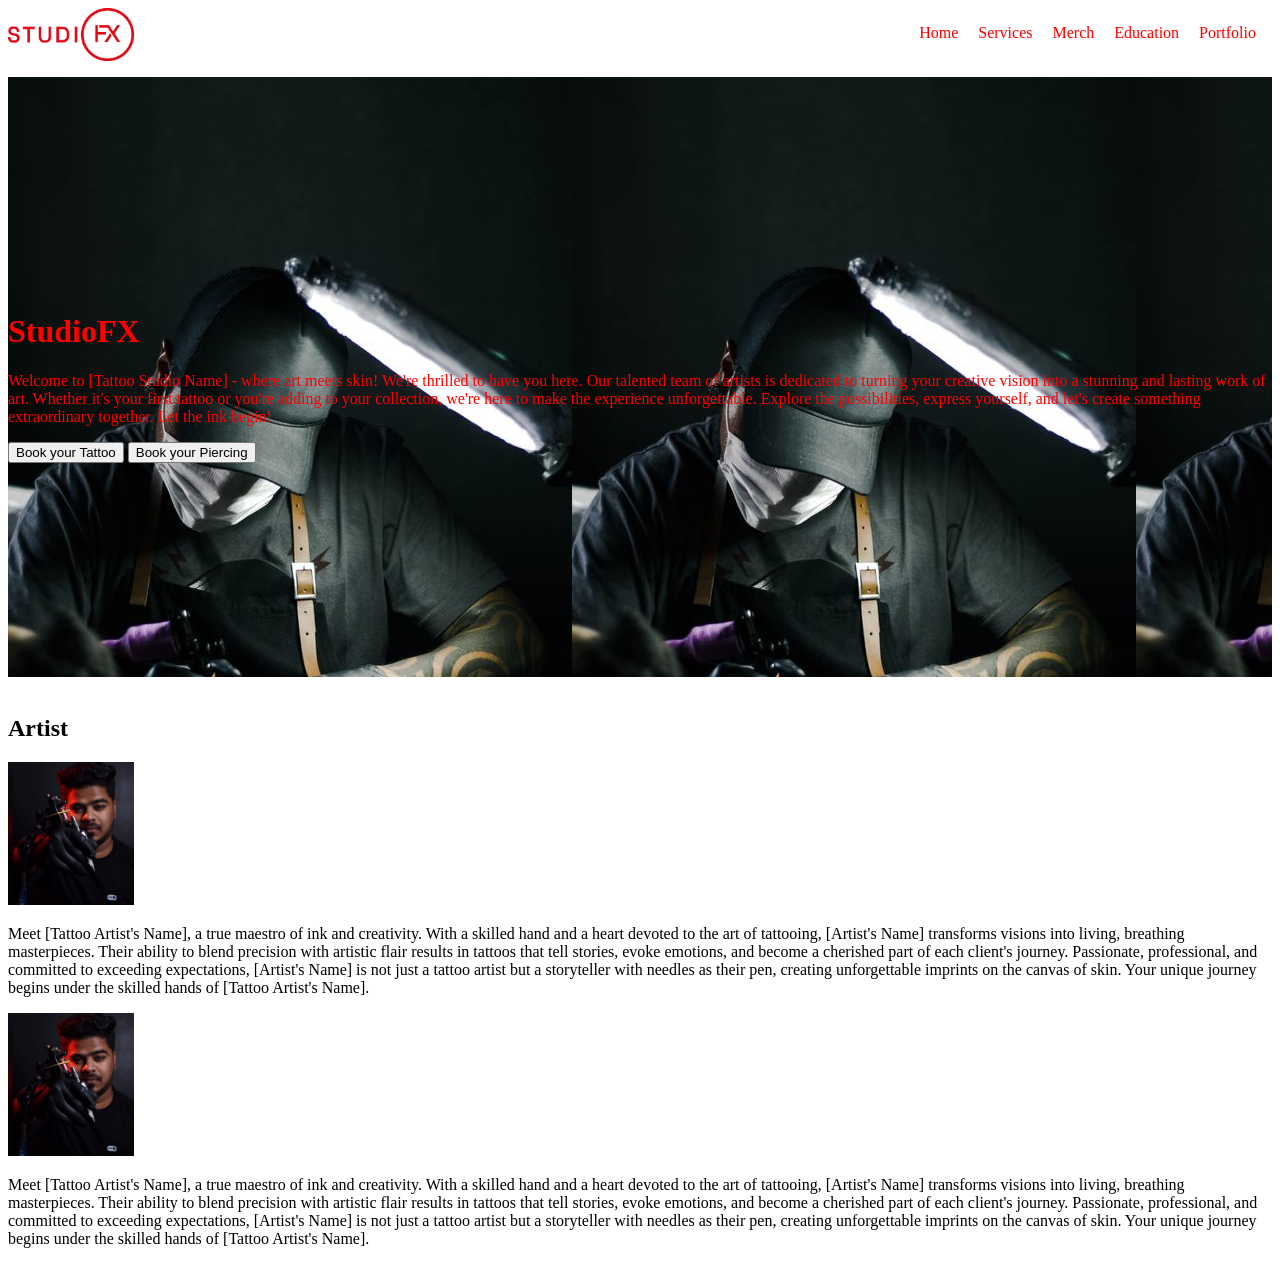
<file: index.html>
<!DOCTYPE html>
<html lang="en">
<head>
    <meta charset="UTF-8">
    <meta name="viewport" content="width=device-width, initial-scale=1.0">
    <title>StudioFX</title>
    <link rel="icon" type="image/x-icon" href="./resources/images/ato.png">
    <link rel="stylesheet" href="index.css">
</head>
<body>

    <header>
      
        <img src="./resources/images/studiofx1.png" alt="logo">

        <nav>
          <ul>
            <li><a href="main.html">Home</a></li>
            <li><a href="./resources/files/services.html">Services</a></li>
            <li><a href="./resources/files/merch.html">Merch</a></li>
            <li><a href="./resources/files/education.html">Education</a></li>
            <li><a href="./resources/files/porfolio.html">Portfolio</a></li>
          </ul>
        </nav>
        </div>
    </header>
    
    <main>
      <div class="main">
        <div class="landing_text">
          <h1>StudioFX</h1>
          <p>Welcome to [Tattoo Studio Name] - where art meets skin! We're thrilled to have you here. 
            Our talented team of artists is dedicated to turning your creative vision into a stunning and lasting work of art. Whether it's your first tattoo or you're adding to your collection, we're here to make the experience unforgettable.
            Explore the possibilities, express yourself, and let's create something extraordinary together. Let the ink begin!</p>
        </div>


        <div class="btn_group">
            <button>Book your Tattoo</button>
            <button>Book your Piercing</button>
        </div>
      </div>
      <br>
      <div>
        <h2>Artist</h2>
        <div>
          <img src="./resources/images/artist1.jpg" alt="artist1">
            <p>Meet [Tattoo Artist's Name], a true maestro of ink and creativity. 
              With a skilled hand and a heart devoted to the art of tattooing, 
              [Artist's Name] transforms visions into living, breathing masterpieces. 
              Their ability to blend precision with artistic flair results in tattoos that tell stories, evoke emotions, and become a cherished part of each client's journey. Passionate, professional, and committed to exceeding expectations, [Artist's Name] is not just a tattoo artist but a storyteller with needles as their pen, creating unforgettable imprints on the canvas of skin. 
              Your unique journey begins under the skilled hands of [Tattoo Artist's Name].
            </p>
          </img>
        </div>
        <div>
          <img src="./resources/images/artist1.jpg" alt="artist2">
          <p>Meet [Tattoo Artist's Name], a true maestro of ink and creativity. 
            With a skilled hand and a heart devoted to the art of tattooing, 
            [Artist's Name] transforms visions into living, breathing masterpieces. 
            Their ability to blend precision with artistic flair results in tattoos that tell stories, evoke emotions, and become a cherished part of each client's journey. Passionate, professional, and committed to exceeding expectations, [Artist's Name] is not just a tattoo artist but a storyteller with needles as their pen, creating unforgettable imprints on the canvas of skin. 
            Your unique journey begins under the skilled hands of [Tattoo Artist's Name].
          </p>
          </img>
        </div>
      </div>

      <!-- Instagram API Code Goes Here-->
      



          
    </main>
     
</body>
</html>
</file>
<file: index.css>
header{
    display: flex;
    justify-content: space-between;  
    max-width: 100%;
    margin-bottom: 16px;
}

nav{
    max-width: 85%;
}

nav ul li{
    display: inline-flex;
    list-style-type: none;
    justify-content: flex-start;
    margin-right: 16px;
}

nav ul li a{
    color: red;
}

a:link { 
    text-decoration: none; 
} 
a:visited { 
    text-decoration: none; 
} 
a:hover { 
    text-decoration: none; 
} 
a:active { 
    text-decoration: none; 
}

img{
    max-width: 10%;
    flex-shrink: 1;
}
/*
body{
    background-color: black;
}*/


.main{
    display: flex;
    justify-content: center;
    flex-direction: column;
    background-image: url(./resources/images/landing.jpg);
    max-width: 100%;
    height: 600px;
    object-fit: contain;
}

.landing_text{
    color: red;
    max-width: 100;

}
</file>
